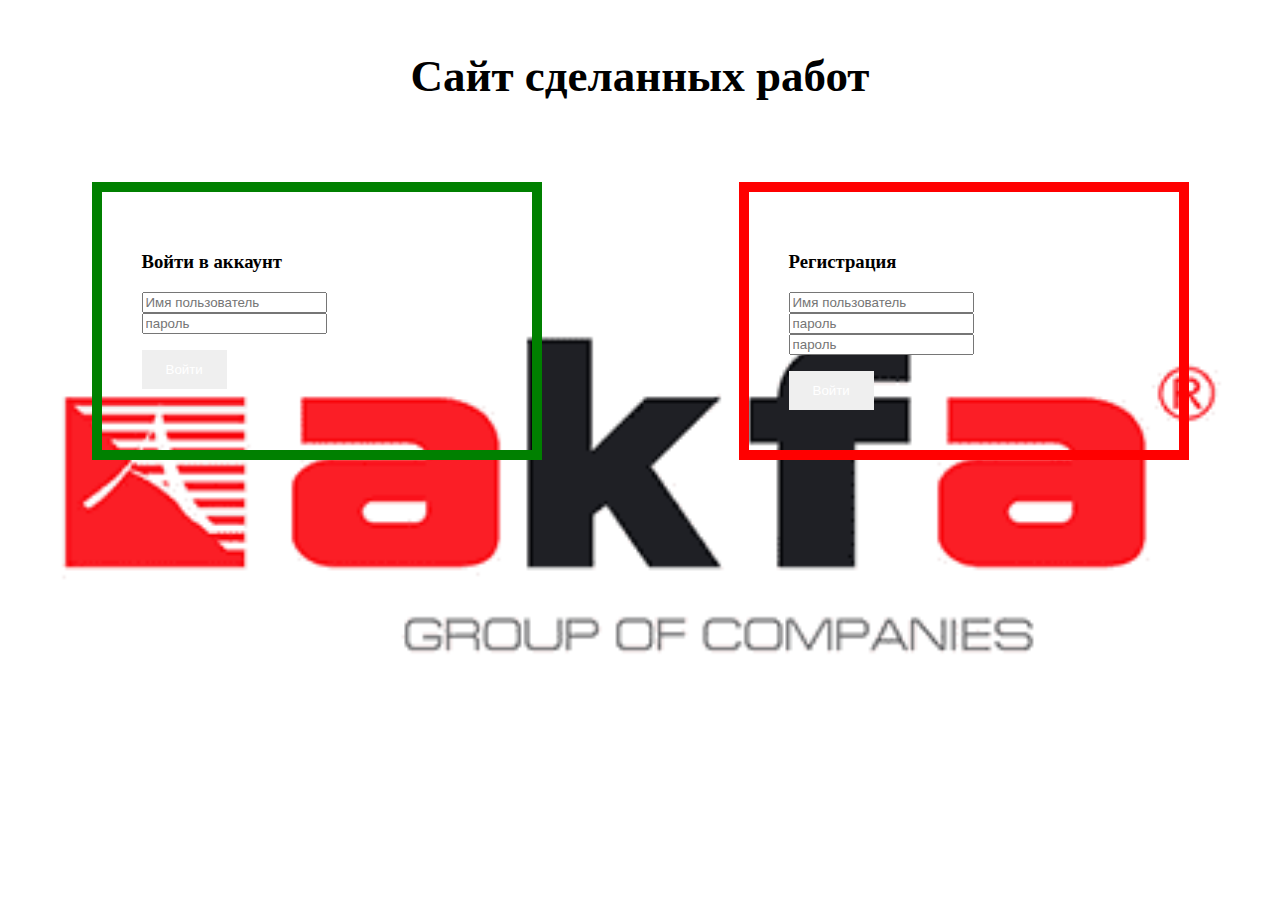
<file: index.html>
<!DOCTYPE html>
<html lang="en">

<head>
    <meta charset="UTF-8">
    <meta name="viewport" content="width=device-width, initial-scale=1.0">
    <title>Отслеживание работы</title>
    <link href="https://cdn.jsdelivr.net/npm/bootstrap@5.0.0-beta3/dist/css/bootstrap.min.css" rel="stylesheet"
        integrity="sha384-eOJMYsd53ii+scO/bJGFsiCZc+5NDVN2yr8+0RDqr0Ql0h+rP48ckxlpbzKgwra6" crossorigin="anonymous">
    <link rel="stylesheet" href="style_two.css">
    <!-- <link rel="stylesheet" href="my_style.css"> -->
</head>

<body>
    <main>


        <div class="work container">
            <h1 class="container_h1">Сайт сделанных работ</h1>
            <!-- <div class="">
        
            </div> -->

        </div>

        <div class="container qqq d-flex">
            <div class="login">
                <h3 class="mb-4">Войти в аккаунт</h3>
                <form action="" method="post" enctype="multipart/form-data">

                    <div class="form-group mb-3">
                        <input class="form-control" type="text" placeholder="Имя пользователь" required>
                    </div>
                    <div class="form-group">
                        <input class="form-control" type="password" placeholder="пароль" required>
                    </div>
                    <button class="btn btn-success" type="submit">Войти</button>
                </form>
            </div>
            <div class="registration">
                <h3 class="mb-4">Регистрация</h3>
                <form action="" method="post" enctype="multipart/form-data">

                    <div class="form-group mb-3">
                        <input class="form-control" type="text" placeholder="Имя пользователь" required>
                    </div>
                    <div class="form-group mb-3">
                        <input class="form-control" type="password" placeholder="пароль" required>
                    </div>
                    <div class="form-group">
                        <input class="form-control" type="password" placeholder="пароль" required>
                    </div>
                    <button class="btn btn-danger" type="submit">Войти</button>
                </form>
            </div>
        </div>
    </main>
</body>

</html>
</file>
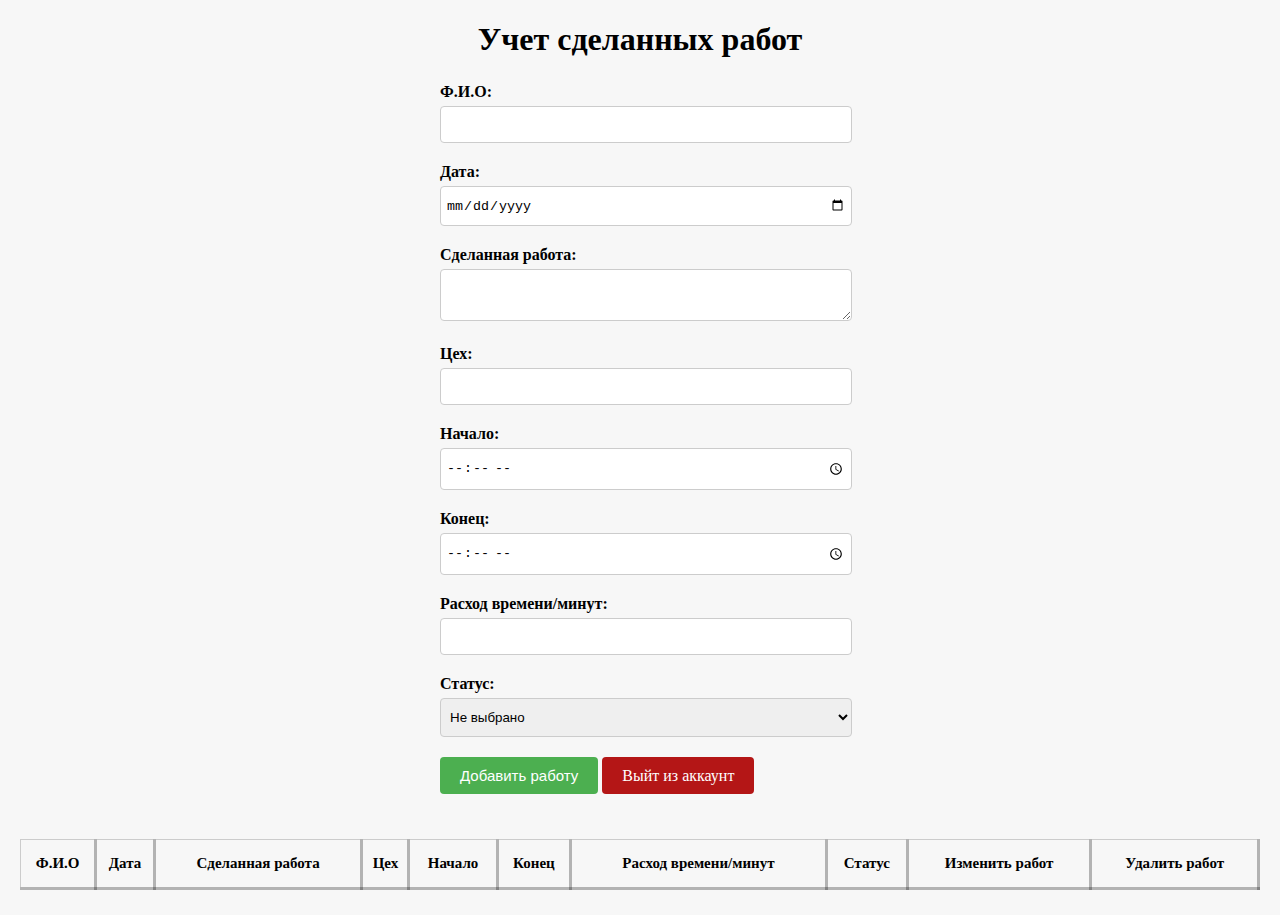
<file: page.html>
<!DOCTYPE html>
<html>
<head>
    <title>Отслеживание работы</title>
    <!-- <link rel="stylesheet" type="text/css" href="styles.css"> -->
    <link rel="stylesheet" href="style.css">
</head>
<body>
    <div class="container">
        <h1 class="container_h1">Учет сделанных работ</h1>

        <form id="work-form">
            <div class="form-group">
                <label for="full-name">Ф.И.О:</label>
                <input type="text" id="full-name" required>
            </div>

            <div class="form-group">
                <label for="date">Дата:</label>
                <input type="date" id="date" required>
            </div>

            <div class="form-group">
                <label for="work-description">Сделанная работа:</label>
                <textarea id="work-description" required></textarea>
            </div>

            <div class="form-group">
                <label for="department">Цех:</label>
                <input type="text" id="department" required>
            </div>

            <div class="form-group">
                <label for="start-time">Начало:</label>
                <input type="time" id="start-time" required>
            </div>

            <div class="form-group">
                <label for="end-time">Конец:</label>
                <input type="time" id="end-time" required>
            </div>

            <div class="form-group">
                <label for="time-spent">Расход времени/минут:</label>
                <input type="number" id="time-spent" required>
            </div>

            <div class="form-group">
                <label for="status">Статус:</label>
                <select id="status" class="form_select" required>
                    <option value="Не выбрано" selected>Не выбрано</option>
                    <option value="Завершён">Завершён</option>
                    <option value="Отложен">Отложен</option>
                </select>
            </div>

            <button type="submit" class="button_green">Добавить работу</button>
            <a type="button" class="button_red" href="#!">Выйт из аккаунт</a>
        </form>

        <table id="work-table" class="work_table_border">
            <thead>
                <tr>
                    <th class="th_text">Ф.И.О</th>
                    <th class="th_text">Дата</th>
                    <th class="th_text">Сделанная работа</th>
                    <th class="th_text">Цех</th>
                    <th class="th_text">Начало</th>
                    <th class="th_text">Конец</th>
                    <th class="th_text">Расход времени/минут</th>
                    <th class="th_text">Статус</th>
                    <th class="th_text">Изменить работ</th>
                    <th class="th_text">Удалить работ</th>
                    <!-- <th></th>
                    <th></th> -->
                </tr>
            </thead>
            <tbody>
                <!-- Dynamic content will be added here -->
            </tbody>
        </table>
    </div>

    <script src="script.js"></script>
</body>
</html>
</file>
<file: style_two.css>
body {
    background: url(./images/background.png) no-repeat !important;
    background-attachment: fixed !important;
    background-position: center !important;
    overflow-x: hidden !important;
    overflow-y: hidden !important;
    background-size: contain !important;
}

.qqq {
    display: flex !important;
    justify-content: space-around !important;
    /* align-items: center !important; */
    margin-top: 50px !important;
    gap: 30px !important;
}

.btn {
    display: inline-block !important;
    border: none !important;
    color: #fff !important;
    padding: 0.75rem 1.5rem !important;
    margin-top: 1rem !important;
    transition: opacity 1s ease-in-out !important;
    text-decoration: none !important;
}

.btn:hover {
    opacity: 0.7 !important;
}

.login {
    max-width: 350px;
    width: 100%;
    border: solid 10px green;
    padding: 40px; 
    /* margin-bottom: 0px !important; */
}

.registration {
    max-width: 350px;
    width: 100%;
    border: solid 10px red;
    padding: 40px;
    /* margin-bottom: 0px !important; */
}





@media(max-width: 1100px) {
    .qqq {
        margin-top: 30px !important;
        gap: 15px !important;
        /* flex-direction: column !important;
        align-items: center !important; */
    }
    .container_h1{
        font-size: 38px !important;
        text-align: center;
    }
}

@media(max-width: 991px) {
    .container_h1{
        font-size: 33px !important;
    }
}
@media only screen and (max-width: 767px){
    .qqq {
        margin-top: 15px !important;
        gap: 15px !important;
        flex-direction: column !important;
        align-items: center !important;
    }
    .login {
        max-width: 300px;
        width: 100%;
        padding: 30px;
    }
    .registration {
        max-width: 300px;
        width: 100%;
        padding: 30px;
    }
}

@media only screen and (max-width: 576px) {
    .d-flex {
        flex-direction: column !important;
    }
    .container_h1{
        font-size: 25px !important;
    }
    .work{
        margin-top: 10px !important;
    }
}

@media(max-width: 400px) {
    .login {
        max-width: 250px;
        width: 1000%;
        border: solid 2px green;
        padding: 20px; 
        margin-bottom: 50px;
    }
    
    .registration {
        max-width: 250px;
        width: 1000%;
        border: solid 2px red;
        padding: 20px;
        /* margin-bottom: 50px; */
    }
    .qqq {
        /* margin-top: 20px !important;
        gap: 30px !important; */
        margin-top: 10px !important;
        gap: 0px !important;
    }
    .container_h1{
        font-size: 22px !important;
    }
}

@media(max-width: 375px) {
    .login {
        max-width: 250px;
        width: 1000%;
        border: solid 2px green;
        padding: 20px; 
        margin-bottom: 15px;
    }
    .qqq {
        margin-top: 10px !important;
        gap: 0px !important;
    }
}


.work{
    display: flex;
    /* flex-direction: column; */
    /* align-items: center; */
    justify-content: center;
    margin-top: 20px;
}

.container_h1{
    font-size: 45px;
    text-align: center;
}
</file>
<file: style.css>
body,
html {
    /* height: 100%; */
    margin: 0;
    padding: 0;
    background-color: #f7f7f7;
}

.container {
    min-height: 100%;
    display: flex;
    flex-direction: column;
    justify-content: center;
    align-items: center;
    padding: 0px 20px;

}

h1 {
    text-align: center;
    margin-bottom: 25px;
}

.container_h1 {
    font-size: 32px;
}

.th_text {
    font-size: 15px;
}

form {
    width: 100%;
    max-width: 400px;
    margin-bottom: 20px;
}

.form-group {
    margin-bottom: 20px;
}

label {
    display: block;
    margin-bottom: 5px;
    font-weight: bold;
}

input,
select,
textarea {
    width: 100%;
    padding: 10px 5px;
    border: 1px solid #ccc;
    border-radius: 4px;
}

.work_table_border {
    border: 1px solid #ccc;
    margin-top: 25px;
    margin-bottom: 25px;

}

.button_green {
    font-size: 15px;
    padding: 10px 20px;
    background-color: #4CAF50;
    color: #fff;
    border: none;
    border-radius: 4px;
    cursor: pointer;
}



.button_red {
    font-size: 16px;
    padding: 10px 20px;
    background-color: #b41616;
    color: #fff;
    border: none;
    border-radius: 4px;
    cursor: pointer;
    text-decoration: none;
}

.edit-btn {
    font-size: 12px;
    padding: 10px 15px;
    background-color: #4CAF50;
    color: #fff;
    border: none;
    border-radius: 4px;
    cursor: pointer;
    text-decoration: none;
}

.delete-btn {
    font-size: 12px;
    padding: 10px 15px;
    background-color: #b41616;
    color: #fff;
    border: none;
    border-radius: 4px;
    cursor: pointer;
    text-decoration: none;
}

table {
    width: 100%;
    border-collapse: collapse;
}

th,
td {
    padding: 15px 0px;
    text-align: center;
    border-bottom: 3px solid rgba(0, 0, 0, 0.274);
    max-width: 300px;
    font-size: 15px;
    border-right: 3px solid rgba(0, 0, 0, 0.274);
}


.form_select {
    width: 103%;
}

@media screen and (max-width: 990px) {
    .th_text {
        padding: 10px;

    }

    .edit-btn {
        font-size: 10px;
        padding: 8px 10px;
    }

    .delete-btn {
        font-size: 10px;
        padding: 8px 10px;
    }

    th,
    td {
        font-size: 12px;
    }

}

@media screen and (max-width: 870px) {
    .container_h1 {
        font-size: 28px;
    }

    .form_select {
        width: 102%;
    }

    form {
        /* max-width: 100%; */
        width: 100%;
    }

    /* .table_wrap{
        display: flex;
        justify-content: center;
        flex-wrap: wrap;
    } */
}

@media screen and (max-width: 750px) {
    .th_text {
        font-size: 11px;
    }

    .container_h1 {
        font-size: 25px;
    }

    th,
    td {
        font-size: 10px;
    }
    .edit-btn {
        font-size: 8px;
        padding: 5px 8px;
    }

    .delete-btn {
        font-size: 8px;
        padding: 5px 8px;
    }
}

@media screen and (max-width: 600px) {
    form {
        /* max-width: 100%; */
        width: 100%;
    }

    .th_text {
        font-size: 7px;
        padding: 5px;
    }

    th,
    td {
        font-size: 7px;
    }
    .edit-btn {
        font-size: 6px;
        padding: 5px 8px;
    }

    .delete-btn {
        font-size: 6px;
        padding: 5px 8px;
    }
}

@media screen and (max-width: 500px) {

    input,
    select,
    textarea {
        width: 100%;
        padding: 10px 0px;
        border: 1px solid #ccc;
        border-radius: 4px;
    }

    .th_text {
        font-size: 7px;
    }

    .form_select {
        width: 100%;
    }

    .container_h1 {
        font-size: 22px;
    }

    .button_green {
        font-size: 10px;
        padding: 10px 20px;
        background-color: #4CAF50;
        color: #fff;
        border: none;
        border-radius: 4px;
        cursor: pointer;
    }

    .button_red {
        font-size: 10px;
        padding: 10px 20px;
        background-color: #b41616;
        color: #fff;
        border: none;
        border-radius: 4px;
        cursor: pointer;
        text-decoration: none;
    }
    .edit-btn {
        font-size: 5px;
        padding: 4px 5px;
    }

    .delete-btn {
        font-size: 5px;
        padding: 4px 5px;
    }
    th,
    td {
        font-size: 6px;
    }

}

@media screen and (max-width: 450px) {

    .th_text {
        font-size: 6px;
        padding: 5px;
    }
    .edit-btn {
        font-size: 4px;
        padding: 4px 5px;
    }

    .delete-btn {
        font-size: 4px;
        padding: 4px 5px;
    }
    th,
    td {
        font-size: 5px;
    }

}
@media screen and (max-width: 400px) {

    .th_text {
        font-size: 5px;
        padding: 5px;
    }
    .edit-btn {
        font-size: 4px;
        padding: 4px 3px;
    }

    .delete-btn {
        font-size: 4px;
        padding: 4px 3px;
    }
    
    .button_green {
        font-size: 7px;
        padding: 10px 10px;
    }

    .button_red {
        font-size: 7px;
        padding: 10px 10px;
    }

}

@media screen and (max-width: 350px) {

    .th_text {
        font-size: 5px;
        padding: 3px;
    }
    
}
@media screen and (max-width: 330px) {
    
    .button_green {
        font-size: 6px;
        padding: 8px 9px;
    }

    .button_red {
        font-size: 6px;
        padding: 8px 9px;
    }

}

@media screen and (max-width: 270px){
    .th_text {
        padding: 2px;
    }
}
</file>
